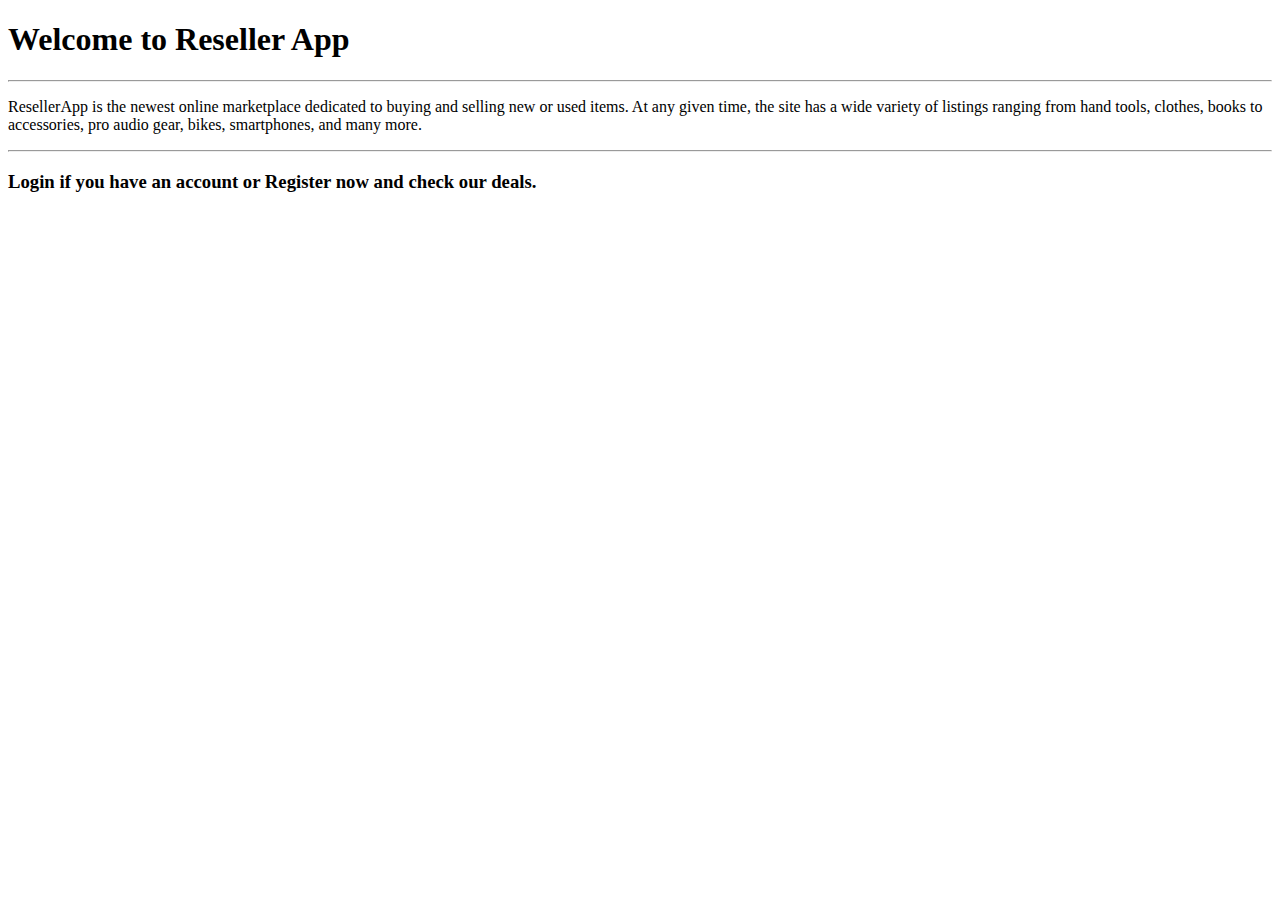
<file: src/main/resources/templates/index.html>
<!DOCTYPE html>
<html lang="en" xmlns="http://www.w3.org/1999/xhtml"
      xmlns:th="http://www.thymeleaf.org">
<head th:replace="~{fragments/commons::head}"></head>
<body>
<header th:replace="~{fragments/commons::nav}"></header>
<main>
    <div class="container bg-blur rounded mt-5 ">
        <h1>Welcome to Reseller App</h1>
        <hr class="my-3 bg-white w-50"/>

        <p class="h4">
            ResellerApp is the newest online marketplace dedicated to buying and selling new or used items.
            At any given time, the site has a wide variety of listings ranging from hand tools, clothes, books
            to accessories, pro audio gear, bikes, smartphones, and many more.</p>
        <hr class="my-3 bg-white w-75"/>

        <h3>
            <a class="text-primary" th:href="@{/login}">Login</a>
            if you have an account or
            <a class="text-primary" th:href="@{/register}">Register</a>
            now and check our deals.
        </h3>
    </div>
</main>
<footer th:replace="~{fragments/commons::footer}"></footer>
</body>
</html>
</file>
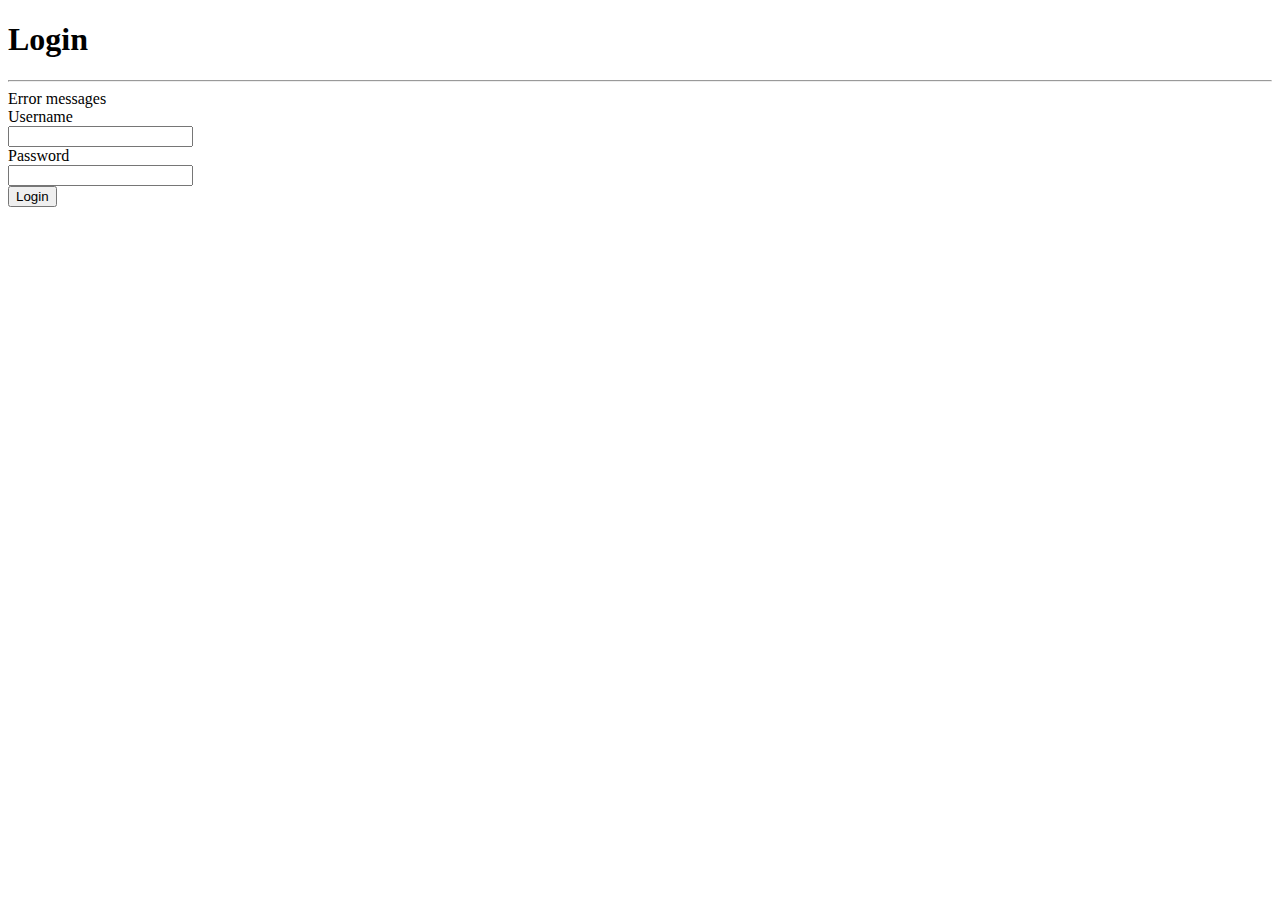
<file: src/main/resources/templates/login.html>
<!DOCTYPE html>
<html lang="en" xmlns="http://www.w3.org/1999/xhtml"
      xmlns:th="http://www.thymeleaf.org">
<head th:replace="~{fragments/commons::head}"></head>
<body>
<header th:replace="~{fragments/commons::nav}"></header>
<main>
    <h1 class="text-center mt-2"><span class="badge badge-pill badge-dark">Login</span></h1>
    <hr class="hr-3 w-25 bg-white"/>
    <form class="mx-auto w-25 bg-blur"
          th:action="@{/login}"
          method="POST"
          th:object="${userLoginBindingModel}">

        <!--    Example: Render errors messages with fields.errors - you can make it differently. -->
        <!--    <div th:each="error: ${#fields.errors()}" th:text="${error}" class="text-danger">Error messages</div>-->

        <div th:each="error: ${#fields.errors()}" th:text="${error}" class="text-danger">Error messages</div>
        <div th:if="${hasLoginError}" th:text="'Incorrect username or password!'" class="text-danger"></div>

        <div class="form-group">
            <div class="label-holder text-white d-flex justify-content-center">
                <label for="username" class="h3 mb-2">Username</label>
            </div>
            <input type="text" class="form-control" id="username"
                   th:field="*{username}"
                   th:errorclass="bg-danger"/>
        </div>

        <div class="form-group">
            <div class="label-holder text-white d-flex justify-content-center">
                <label for="password" class="h3 mb-2">Password</label>
            </div>
            <input type="password" class="form-control" id="password"
                   th:field="*{password}"
                   th:errorclass="bg-danger"/>
        </div>

        <div class="button-holder d-flex justify-content-center">
            <button type="submit" class="btn btn-warning  mb-3">Login</button>
        </div>

    </form>
</main>
<footer th:replace="~{fragments/commons::footer}"></footer>
</body>
</html>
</file>
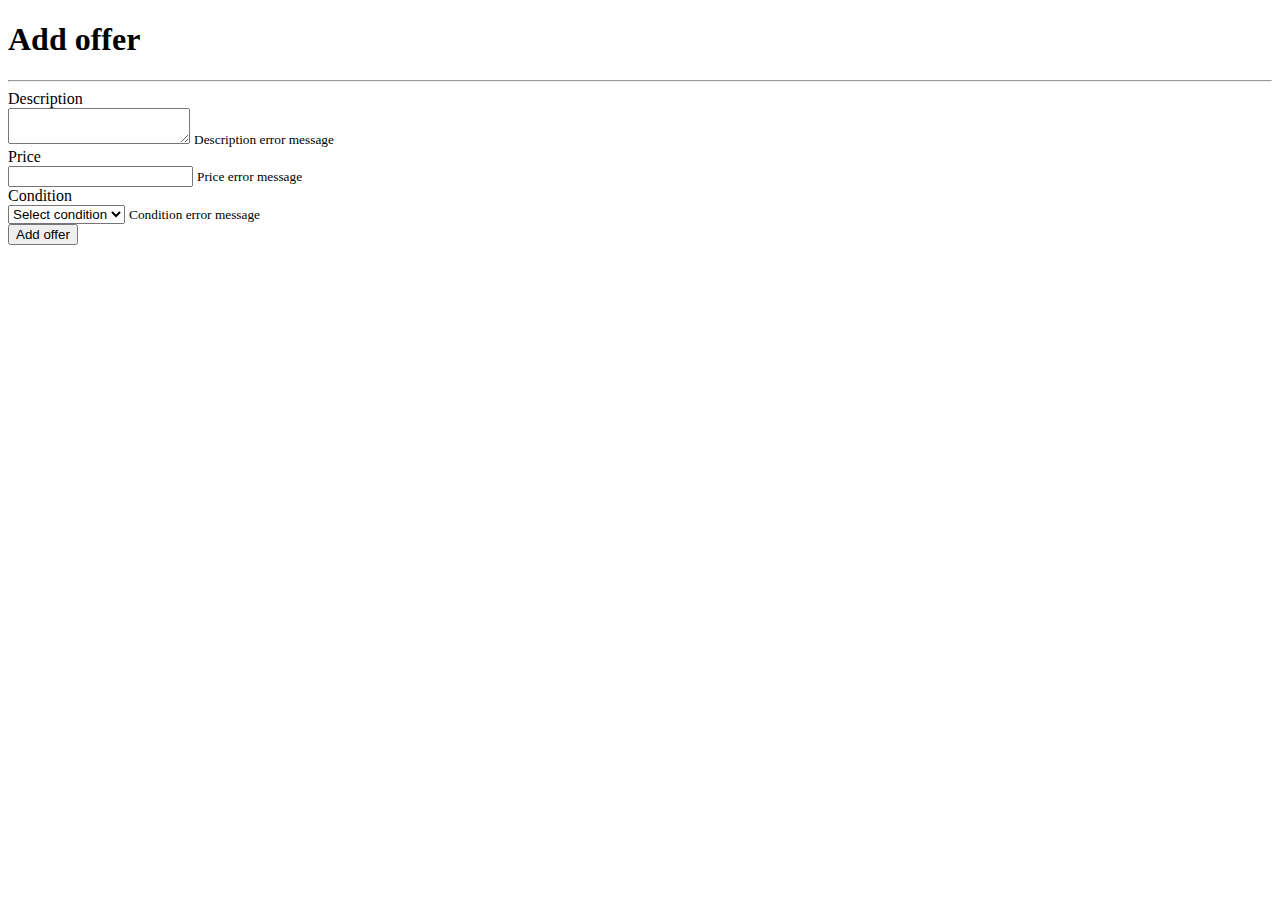
<file: src/main/resources/templates/offer-add.html>
<!DOCTYPE html>
<html lang="en" xmlns="http://www.w3.org/1999/xhtml"
      xmlns:th="http://www.thymeleaf.org">
<head th:replace="~{fragments/commons::head}"></head>
<body>
<header th:replace="~{fragments/commons::nav}"></header>
<main>
    <h1 class="text-center mt-2"><span class="badge badge-pill badge-dark">Add offer</span></h1>
    <hr class="hr-3 w-25 bg-white"/>

    <form class="mx-auto w-25 bg-blur rounded"
          th:action="@{/offer/add}"
          th:method="POST"
          th:object="${offerCreateBindingModel}">

        <div class="form-group">
            <div class="label-holder text-white textCol d-flex justify-content-center">
                <label for="description" class="h4 mb-2">Description</label>
            </div>
            <textarea type="text" class="form-control" id="description" th:field="*{description}"
                      th:errorclass="bg-danger"></textarea>
            <small th:if="${#fields.hasErrors('description')}"
                   th:errors="*{description}" class="text-danger">Description error message</small>
        </div>

        <div class="form-group">
            <div class="label-holder text-white textCol d-flex justify-content-center">
                <label for="price" class="h4 mb-2">Price</label>
            </div>
            <input type="number" step="0.01" class="form-control" id="price" th:field="*{price}"
                   th:errorclass="bg-danger"/>
            <small th:if="${#fields.hasErrors('price')}"
                   th:errors="*{price}" class="text-danger">Price error message</small>
        </div>

        <div class="form-group">
            <div class="text-white label-holder d-flex justify-content-center">
                <label for="condition" class="h4 mb-2">Condition</label>
            </div>
            <select class="browser-default custom-select" id="condition" th:field="*{condition}"
                    th:errorclass="bg-danger">
                <option value="">Select condition</option>
                <option value="EXCELLENT">Excellent</option>
                <option value="GOOD">Good</option>
                <option value="ACCEPTABLE">Acceptable</option>
            </select>

            <small th:if="${#fields.hasErrors('condition')}"
                   th:errors="*{condition}" class="text-danger">Condition error message</small>
        </div>

        <div class="button-holder d-flex justify-content-center">
            <button type="submit" class="btn btn-warning  mb-3" value="Register">Add offer</button>
        </div>

    </form>
</main>
<footer th:replace="~{fragments/commons::footer}"></footer>
</body>
</html>
</file>
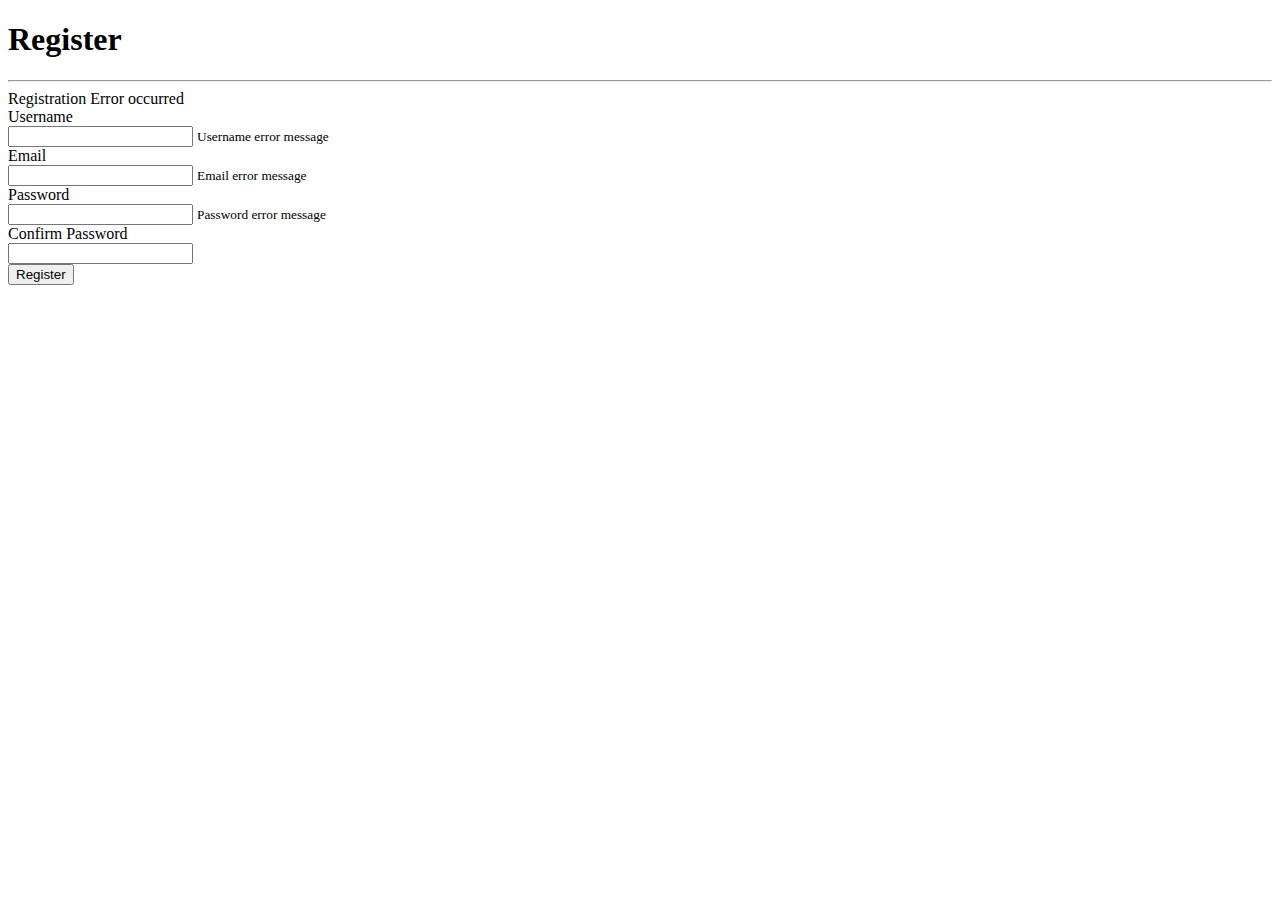
<file: src/main/resources/templates/register.html>
<!DOCTYPE html>
<html lang="en" xmlns="http://www.w3.org/1999/xhtml"
      xmlns:th="http://www.thymeleaf.org">
<head th:replace="~{fragments/commons::head}"></head>
<body>
<header th:replace="~{fragments/commons::nav}"></header>
<main>
    <h1 class="text-center mt-2"><span class="badge badge-pill badge-dark">Register</span></h1>
    <hr class="hr-3 w-25 bg-white"/>

    <form class="mx-auto w-25 bg-blur rounded"
          th:action="@{/register}"
          th:method="POST"
          th:object="${userRegisterBindingModel}">

        <div class="form-group">
            <div th:if="${hasRegistrationError}" class="text-danger">Registration Error occurred</div>
            <div class="label-holder textCol d-flex justify-content-center">
                <label for="username" class="h4 mb-2 text-white">Username</label>
            </div>

            <!--        Example: Render errors messages with th:errorclass "is-invalid" and class "invalid-feedback" - you can make it differently. -->
            <!--        <input th:field="*{username}" th:errorclass="'is-invalid alert-danger'" type="text" class="form-control"-->
            <!--               id="username" name="username"/>-->
            <!--        <small class="invalid-feedback text-danger">Username error message</small>-->

            <input type="text" class="form-control" id="username" th:field="*{username}"
                   th:errorclass="bg-danger"/>
            <small th:if="${#fields.hasErrors('username')}"
                   th:errors="*{username}" class="text-danger">Username error message</small>
        </div>

        <div class="form-group">
            <div class="label-holder text-white textCol d-flex justify-content-center">
                <label for="email" class="h4 mb-2">Email</label>
            </div>
            <input type="email" class="form-control" id="email" th:field="*{email}"
                   th:errorclass="bg-danger"/>
            <small th:if="${#fields.hasErrors('email')}"
                   th:errors="*{email}" class="text-danger">Email error message</small>
        </div>

        <div class="form-group">
            <div class="label-holder text-white textCol d-flex justify-content-center">
                <label for="password" class="h4 mb-2">Password</label>
            </div>
            <input type="password" class="form-control" id="password" th:field="*{password}"
                   th:errorclass="bg-danger"/>
            <small th:if="${#fields.hasErrors('password')}"
                   th:errors="*{password}" class="text-danger">Password error message</small>
        </div>

        <div class="form-group">
            <div class="label-holder text-white textCol d-flex justify-content-center">
                <label for="confirmPassword" class="h4 mb-2">Confirm Password</label>
            </div>
            <input type="password" class="form-control" id="confirmPassword" th:field="*{confirmPassword}"
                   th:errorclass="bg-danger"
                   th:classappend="${#fields.hasErrors('password')} ? 'bg-danger'"/>
        </div>

        <div class="button-holder d-flex justify-content-center">
            <button type="submit" class="btn btn-warning  mb-3" value="Register">Register</button>
        </div>

    </form>
</main>
<footer th:replace="~{fragments/commons::footer}"></footer>
</body>
</html>
</file>
